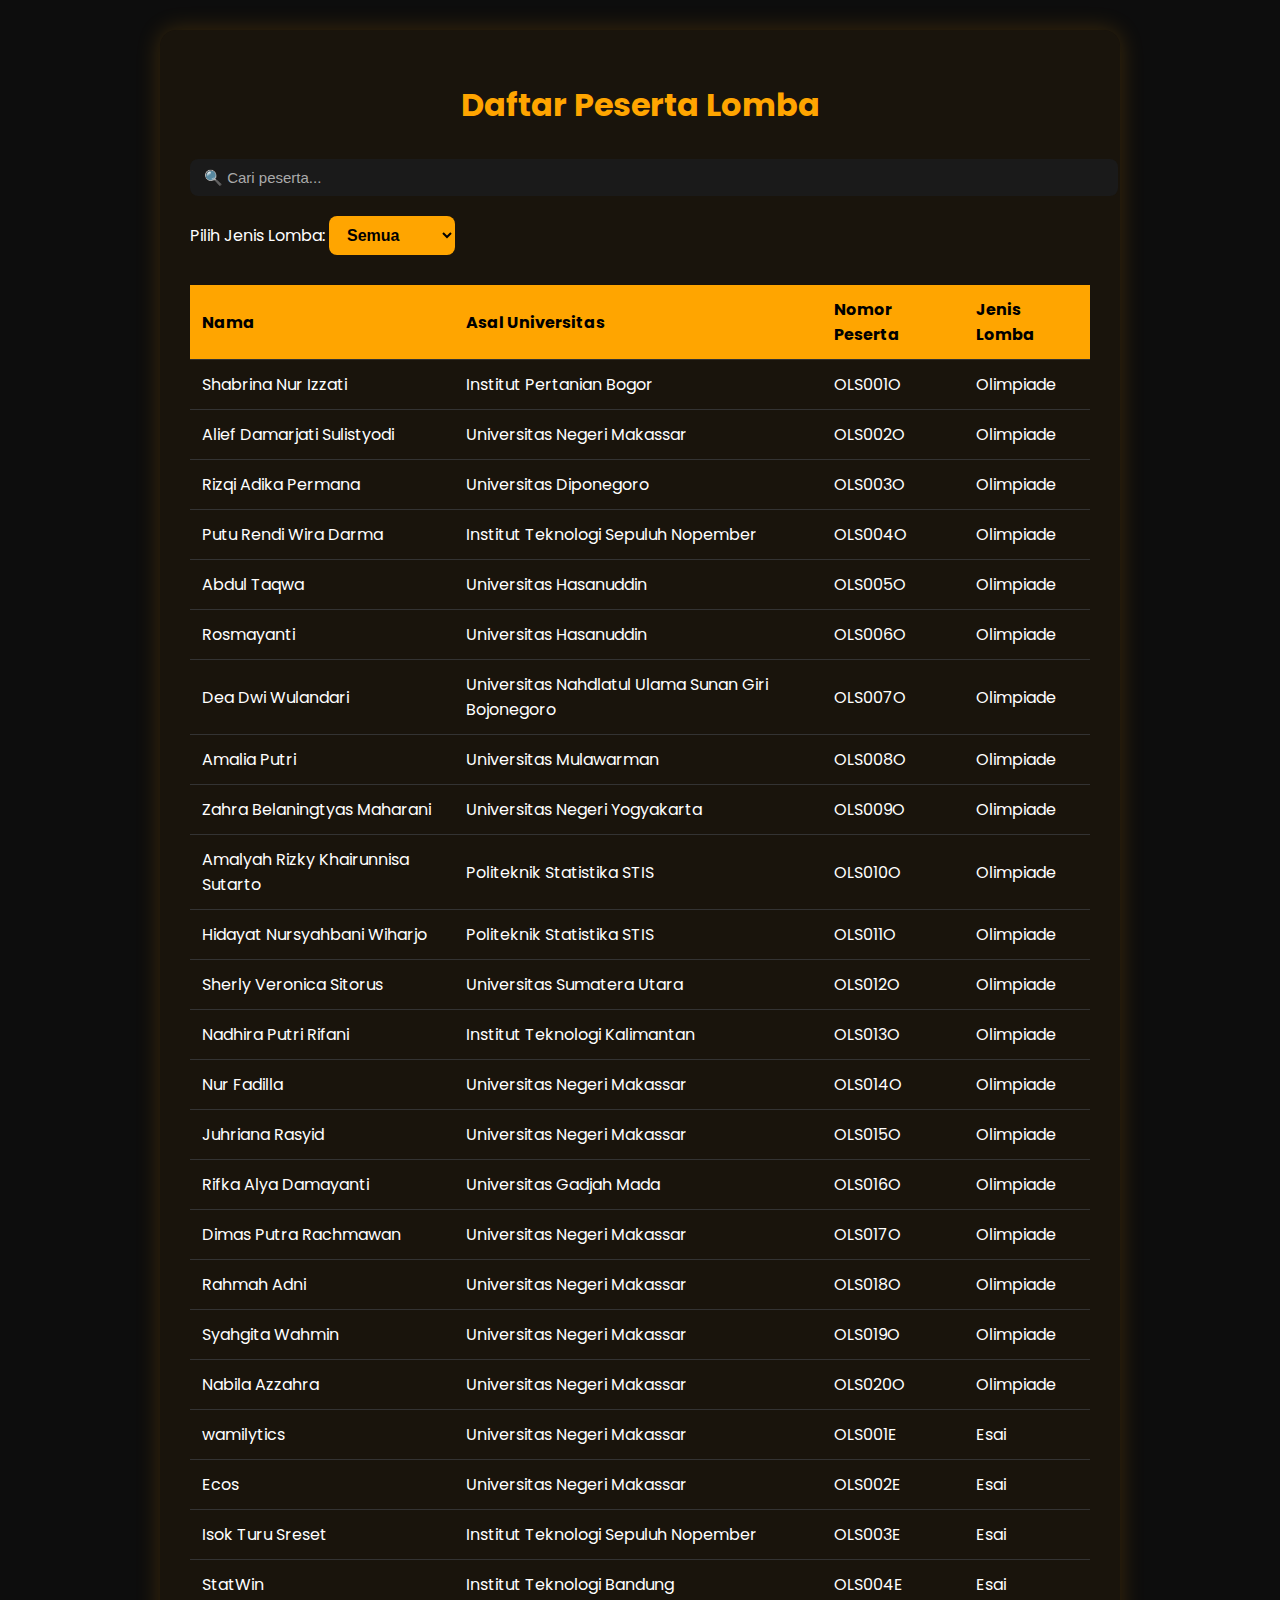
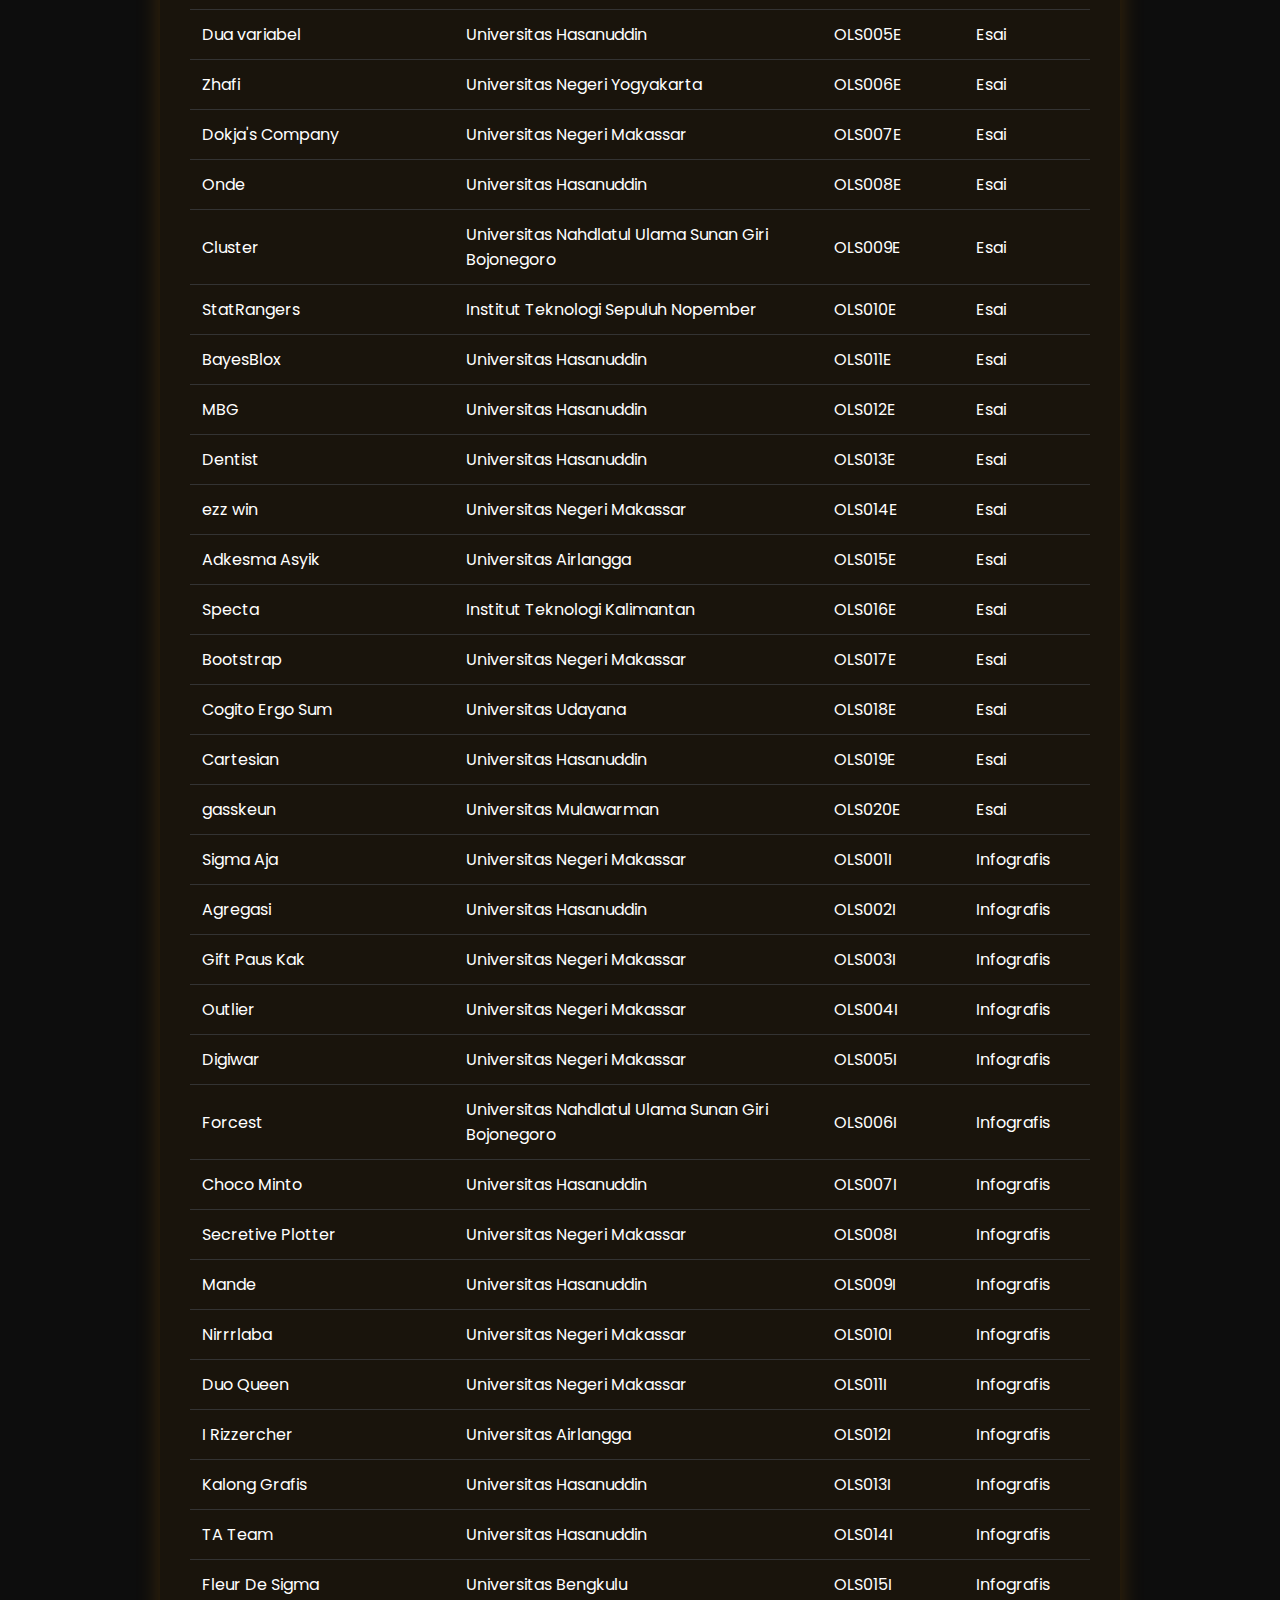
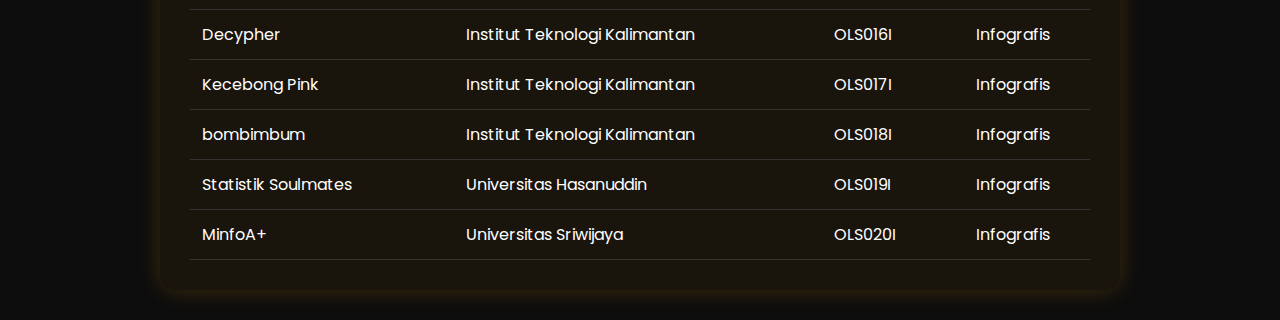
<file: daftarpeserta.html>
<!DOCTYPE html>
<html lang="id">
<head>
  <meta charset="UTF-8">
  <meta name="viewport" content="width=device-width, initial-scale=1">
  <title>Daftar Peserta</title>
  <link href="https://fonts.googleapis.com/css2?family=Poppins:wght@400;600&display=swap" rel="stylesheet">
  <style>
    body {
      font-family: 'Poppins', sans-serif;
      background: #0d0d0d;
      color: #fff;
      padding: 30px 20px;
      margin: 0;
    }

    .container {
      max-width: 900px;
      margin: auto;
      background: rgba(255, 165, 0, 0.05);
      padding: 30px;
      border-radius: 16px;
      box-shadow: 0 0 25px rgba(255,165,0,0.2);
    }

    h1 {
      text-align: center;
      color: #ffa500;
      margin-bottom: 20px;
    }

    select {
      padding: 10px 14px;
      font-size: 16px;
      border-radius: 8px;
      border: none;
      background: #ffa500;
      color: #000;
      font-weight: bold;
      margin-bottom: 20px;
    }

    table {
      width: 100%;
      border-collapse: collapse;
      margin-top: 10px;
    }

    th, td {
      padding: 12px;
      border-bottom: 1px solid #333;
      text-align: left;
    }

    th {
      background-color: #ffa500;
      color: #000;
    }

    tr:hover {
      background-color: #1e1e1e;
    }

    .hidden {
      display: none;
    }
    input::placeholder {
        color: #aaa;
    }


    @media (max-width: 640px) {
      table, thead, tbody, th, td, tr {
        display: block;
      }
      th {
        position: absolute;
        top: -9999px;
      }
      td {
        padding-left: 50%;
        position: relative;
      }
      td::before {
        position: absolute;
        left: 10px;
        top: 12px;
        color: #ffa500;
        font-weight: bold;
        white-space: nowrap;
      }
    }
  </style>
</head>
<body>
  <div class="container">
    <h1>Daftar Peserta Lomba</h1>
    <input type="text" id="searchInput" placeholder="🔍 Cari peserta..." onkeyup="searchPeserta()" style="width:100%; padding:10px 14px; margin: 10px 0 20px 0; border-radius: 8px; font-size: 15px; border: none; outline: none; background: #1a1a1a; color: #fff; box
    <label for="filter">Pilih Jenis Lomba:</label>
    <select id="filter" onchange="filterPeserta()">
      <option value="Semua">Semua</option>
      <option value="Olimpiade">Olimpiade</option>
      <option value="Esai">Esai</option>
      <option value="Infografis">Infografis</option>
      
    </select>

    <table>
      <thead>
        <tr>
          <th>Nama</th>
          <th>Asal Universitas</th>
          <th>Nomor Peserta</th>
          <th>Jenis Lomba</th>
        </tr>
      </thead>
      <tbody id="pesertaTable">
        <!-- Contoh data -->
          <tr data-lomba="Olimpiade">
    <td>Shabrina Nur Izzati</td>
    <td>Institut Pertanian Bogor</td>
    <td>OLS001O</td>
    <td>Olimpiade</td>
  </tr>
  <tr data-lomba="Olimpiade">
    <td>Alief Damarjati Sulistyodi</td>
    <td>Universitas Negeri Makassar</td>
    <td>OLS002O</td>
    <td>Olimpiade</td>
  </tr>
  <tr data-lomba="Olimpiade">
    <td>Rizqi Adika Permana</td>
    <td>Universitas Diponegoro</td>
    <td>OLS003O</td>
    <td>Olimpiade</td>
  </tr>
  <tr data-lomba="Olimpiade">
    <td>Putu Rendi Wira Darma</td>
    <td>Institut Teknologi Sepuluh Nopember</td>
    <td>OLS004O</td>
    <td>Olimpiade</td>
  </tr>
  <tr data-lomba="Olimpiade">
    <td>Abdul Taqwa</td>
    <td>Universitas Hasanuddin</td>
    <td>OLS005O</td>
    <td>Olimpiade</td>
  </tr>
  <tr data-lomba="Olimpiade">
    <td>Rosmayanti</td>
    <td>Universitas Hasanuddin</td>
    <td>OLS006O</td>
    <td>Olimpiade</td>
  </tr>
  <tr data-lomba="Olimpiade">
    <td>Dea Dwi Wulandari</td>
    <td>Universitas Nahdlatul Ulama Sunan Giri Bojonegoro</td>
    <td>OLS007O</td>
    <td>Olimpiade</td>
  </tr>
  <tr data-lomba="Olimpiade">
    <td>Amalia Putri</td>
    <td>Universitas Mulawarman</td>
    <td>OLS008O</td>
    <td>Olimpiade</td>
  </tr>
  <tr data-lomba="Olimpiade">
    <td>Zahra Belaningtyas Maharani</td>
    <td>Universitas Negeri Yogyakarta</td>
    <td>OLS009O</td>
    <td>Olimpiade</td>
  </tr>
  <tr data-lomba="Olimpiade">
    <td>Amalyah Rizky Khairunnisa Sutarto</td>
    <td>Politeknik Statistika STIS</td>
    <td>OLS010O</td>
    <td>Olimpiade</td>
  </tr>
  <tr data-lomba="Olimpiade">
    <td>Hidayat Nursyahbani Wiharjo</td>
    <td>Politeknik Statistika STIS</td>
    <td>OLS011O</td>
    <td>Olimpiade</td>
  </tr>
  <tr data-lomba="Olimpiade">
    <td>Sherly Veronica Sitorus</td>
    <td>Universitas Sumatera Utara</td>
    <td>OLS012O</td>
    <td>Olimpiade</td>
  </tr>
  <tr data-lomba="Olimpiade">
    <td>Nadhira Putri Rifani</td>
    <td>Institut Teknologi Kalimantan</td>
    <td>OLS013O</td>
    <td>Olimpiade</td>
  </tr>
  <tr data-lomba="Olimpiade">
    <td>Nur Fadilla</td>
    <td>Universitas Negeri Makassar</td>
    <td>OLS014O</td>
    <td>Olimpiade</td>
  </tr>
  <tr data-lomba="Olimpiade">
    <td>Juhriana Rasyid</td>
    <td>Universitas Negeri Makassar</td>
    <td>OLS015O</td>
    <td>Olimpiade</td>
  </tr>
  <tr data-lomba="Olimpiade">
    <td>Rifka Alya Damayanti</td>
    <td>Universitas Gadjah Mada</td>
    <td>OLS016O</td>
    <td>Olimpiade</td>
  </tr>
  <tr data-lomba="Olimpiade">
    <td>Dimas Putra Rachmawan</td>
    <td>Universitas Negeri Makassar</td>
    <td>OLS017O</td>
    <td>Olimpiade</td>
  </tr>
  <tr data-lomba="Olimpiade">
    <td>Rahmah Adni</td>
    <td>Universitas Negeri Makassar</td>
    <td>OLS018O</td>
    <td>Olimpiade</td>
  </tr>
  <tr data-lomba="Olimpiade">
    <td>Syahgita Wahmin</td>
    <td>Universitas Negeri Makassar</td>
    <td>OLS019O</td>
    <td>Olimpiade</td>
  </tr>
  <tr data-lomba="Olimpiade">
    <td>Nabila Azzahra</td>
    <td>Universitas Negeri Makassar</td>
    <td>OLS020O</td>
    <td>Olimpiade</td>
  </tr>
  <tr data-lomba="Esai">
  <td>wamilytics</td>
  <td>Universitas Negeri Makassar</td>
  <td>OLS001E</td>
  <td>Esai</td>
</tr>
<tr data-lomba="Esai">
  <td>Ecos</td>
  <td>Universitas Negeri Makassar</td>
  <td>OLS002E</td>
  <td>Esai</td>
</tr>
<tr data-lomba="Esai">
  <td>Isok Turu Sreset</td>
  <td>Institut Teknologi Sepuluh Nopember</td>
  <td>OLS003E</td>
  <td>Esai</td>
</tr>
<tr data-lomba="Esai">
  <td>StatWin</td>
  <td>Institut Teknologi Bandung</td>
  <td>OLS004E</td>
  <td>Esai</td>
</tr>
<tr data-lomba="Esai">
  <td>Dua variabel</td>
  <td>Universitas Hasanuddin</td>
  <td>OLS005E</td>
  <td>Esai</td>
</tr>
<tr data-lomba="Esai">
  <td>Zhafi</td>
  <td>Universitas Negeri Yogyakarta</td>
  <td>OLS006E</td>
  <td>Esai</td>
</tr>
<tr data-lomba="Esai">
  <td>Dokja's Company</td>
  <td>Universitas Negeri Makassar</td>
  <td>OLS007E</td>
  <td>Esai</td>
</tr>
<tr data-lomba="Esai">
  <td>Onde</td>
  <td>Universitas Hasanuddin</td>
  <td>OLS008E</td>
  <td>Esai</td>
</tr>
<tr data-lomba="Esai">
  <td>Cluster</td>
  <td>Universitas Nahdlatul Ulama Sunan Giri Bojonegoro</td>
  <td>OLS009E</td>
  <td>Esai</td>
</tr>
<tr data-lomba="Esai">
  <td>StatRangers</td>
  <td>Institut Teknologi Sepuluh Nopember</td>
  <td>OLS010E</td>
  <td>Esai</td>
</tr>
<tr data-lomba="Esai">
  <td>BayesBlox</td>
  <td>Universitas Hasanuddin</td>
  <td>OLS011E</td>
  <td>Esai</td>
</tr>
<tr data-lomba="Esai">
  <td>MBG</td>
  <td>Universitas Hasanuddin</td>
  <td>OLS012E</td>
  <td>Esai</td>
</tr>
<tr data-lomba="Esai">
  <td>Dentist</td>
  <td>Universitas Hasanuddin</td>
  <td>OLS013E</td>
  <td>Esai</td>
</tr>
<tr data-lomba="Esai">
  <td>ezz win</td>
  <td>Universitas Negeri Makassar</td>
  <td>OLS014E</td>
  <td>Esai</td>
</tr>
<tr data-lomba="Esai">
  <td>Adkesma Asyik</td>
  <td>Universitas Airlangga</td>
  <td>OLS015E</td>
  <td>Esai</td>
</tr>
<tr data-lomba="Esai">
  <td>Specta</td>
  <td>Institut Teknologi Kalimantan</td>
  <td>OLS016E</td>
  <td>Esai</td>
</tr>
<tr data-lomba="Esai">
  <td>Bootstrap</td>
  <td>Universitas Negeri Makassar</td>
  <td>OLS017E</td>
  <td>Esai</td>
</tr>
<tr data-lomba="Esai">
  <td>Cogito Ergo Sum</td>
  <td>Universitas Udayana</td>
  <td>OLS018E</td>
  <td>Esai</td>
</tr>
<tr data-lomba="Esai">
  <td>Cartesian</td>
  <td>Universitas Hasanuddin</td>
  <td>OLS019E</td>
  <td>Esai</td>
</tr>
<tr data-lomba="Esai">
  <td>gasskeun</td>
  <td>Universitas Mulawarman</td>
  <td>OLS020E</td>
  <td>Esai</td>
</tr>
<tr data-lomba="Infografis">
  <td>Sigma Aja</td>
  <td>Universitas Negeri Makassar</td>
  <td>OLS001I</td>
  <td>Infografis</td>
</tr>
<tr data-lomba="Infografis">
  <td>Agregasi</td>
  <td>Universitas Hasanuddin</td>
  <td>OLS002I</td>
  <td>Infografis</td>
</tr>
<tr data-lomba="Infografis">
  <td>Gift Paus Kak</td>
  <td>Universitas Negeri Makassar</td>
  <td>OLS003I</td>
  <td>Infografis</td>
</tr>
<tr data-lomba="Infografis">
  <td>Outlier</td>
  <td>Universitas Negeri Makassar</td>
  <td>OLS004I</td>
  <td>Infografis</td>
</tr>
<tr data-lomba="Infografis">
  <td>Digiwar</td>
  <td>Universitas Negeri Makassar</td>
  <td>OLS005I</td>
  <td>Infografis</td>
</tr>
<tr data-lomba="Infografis">
  <td>Forcest</td>
  <td>Universitas Nahdlatul Ulama Sunan Giri Bojonegoro</td>
  <td>OLS006I</td>
  <td>Infografis</td>
</tr>
<tr data-lomba="Infografis">
  <td>Choco Minto</td>
  <td>Universitas Hasanuddin</td>
  <td>OLS007I</td>
  <td>Infografis</td>
</tr>
<tr data-lomba="Infografis">
  <td>Secretive Plotter</td>
  <td>Universitas Negeri Makassar</td>
  <td>OLS008I</td>
  <td>Infografis</td>
</tr>
<tr data-lomba="Infografis">
  <td>Mande</td>
  <td>Universitas Hasanuddin</td>
  <td>OLS009I</td>
  <td>Infografis</td>
</tr>
<tr data-lomba="Infografis">
  <td>Nirrrlaba</td>
  <td>Universitas Negeri Makassar</td>
  <td>OLS010I</td>
  <td>Infografis</td>
</tr>
<tr data-lomba="Infografis">
  <td>Duo Queen</td>
  <td>Universitas Negeri Makassar</td>
  <td>OLS011I</td>
  <td>Infografis</td>
</tr>
<tr data-lomba="Infografis">
  <td>I Rizzercher</td>
  <td>Universitas Airlangga</td>
  <td>OLS012I</td>
  <td>Infografis</td>
</tr>
<tr data-lomba="Infografis">
  <td>Kalong Grafis</td>
  <td>Universitas Hasanuddin</td>
  <td>OLS013I</td>
  <td>Infografis</td>
</tr>
<tr data-lomba="Infografis">
  <td>TA Team</td>
  <td>Universitas Hasanuddin</td>
  <td>OLS014I</td>
  <td>Infografis</td>
</tr>
<tr data-lomba="Infografis">
  <td>Fleur De Sigma</td>
  <td>Universitas Bengkulu</td>
  <td>OLS015I</td>
  <td>Infografis</td>
</tr>
<tr data-lomba="Infografis">
  <td>Decypher</td>
  <td>Institut Teknologi Kalimantan</td>
  <td>OLS016I</td>
  <td>Infografis</td>
</tr>
<tr data-lomba="Infografis">
  <td>Kecebong Pink</td>
  <td>Institut Teknologi Kalimantan</td>
  <td>OLS017I</td>
  <td>Infografis</td>
</tr>
<tr data-lomba="Infografis">
  <td>bombimbum</td>
  <td>Institut Teknologi Kalimantan</td>
  <td>OLS018I</td>
  <td>Infografis</td>
</tr>
<tr data-lomba="Infografis">
  <td>Statistik Soulmates</td>
  <td>Universitas Hasanuddin</td>
  <td>OLS019I</td>
  <td>Infografis</td>
</tr>
<tr data-lomba="Infografis">
  <td>MinfoA+</td>
  <td>Universitas Sriwijaya</td>
  <td>OLS020I</td>
  <td>Infografis</td>
</tr>


      </tbody>
    </table>
  </div>

  <script>
    function filterPeserta() {
      const selected = document.getElementById('filter').value;
      const rows = document.querySelectorAll('#pesertaTable tr');

      rows.forEach(row => {
        const lomba = row.getAttribute('data-lomba');
        if (selected === 'Semua' || lomba === selected) {
          row.style.display = '';
        } else {
          row.style.display = 'none';
        }
      });
    }
    function searchPeserta() {
  const input = document.getElementById('searchInput').value.toLowerCase();
  const rows = document.querySelectorAll('#pesertaTable tr');

  rows.forEach(row => {
    const text = row.innerText.toLowerCase();
    if (text.includes(input)) {
      row.style.display = '';
    } else {
      row.style.display = 'none';
    }
  });
}
  </script>
</body>
</html>
</file>
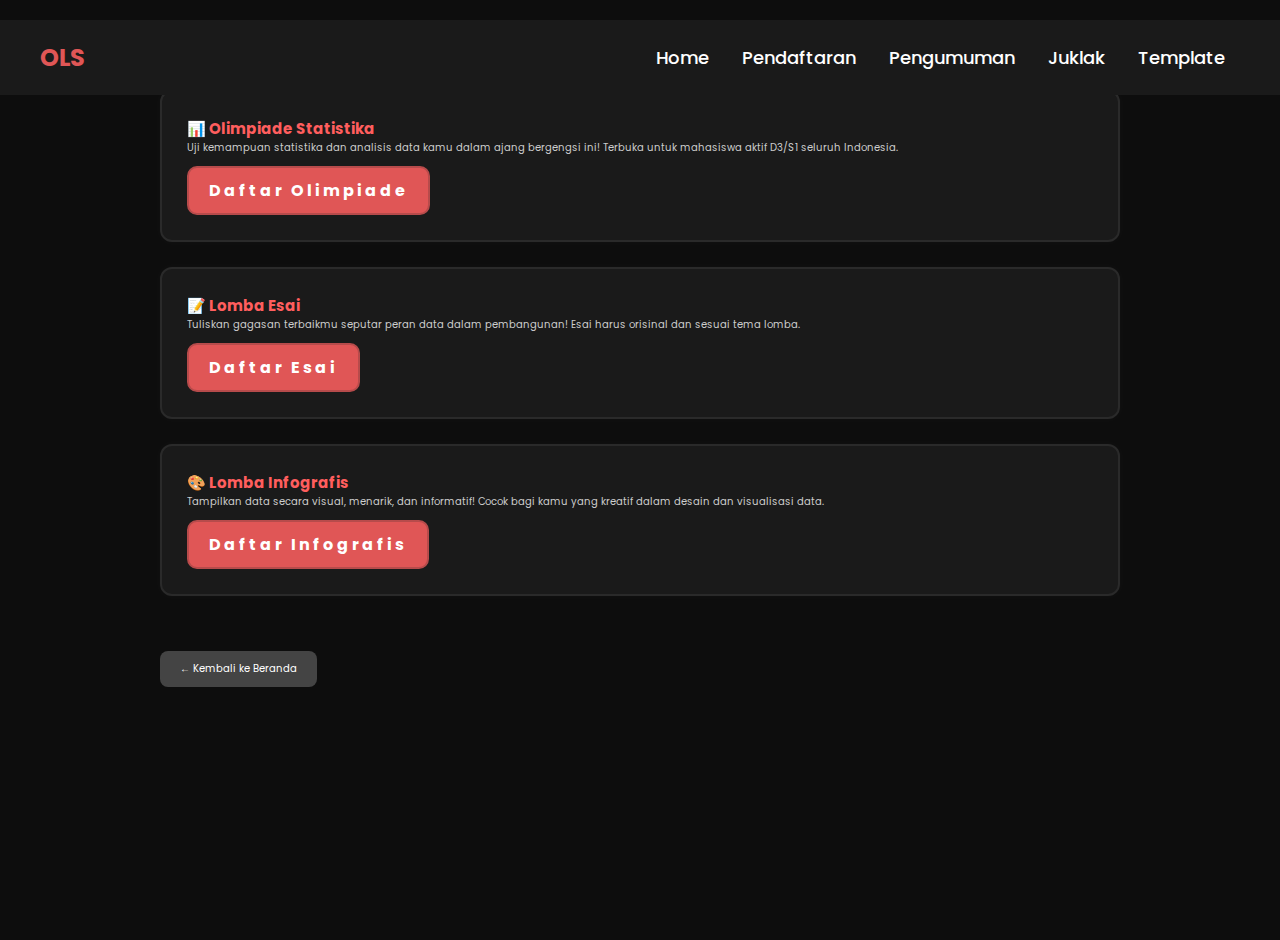
<file: pendaftaran.html>
<!DOCTYPE html>
<html lang="id">
<head>
  <meta charset="UTF-8">
  <meta name="viewport" content="width=device-width, initial-scale=1">
  <title>Pendaftaran | OLS</title>
  <link rel="stylesheet" href="style.css">
  <style>
    body {
      background-color: #0d0d0d;
      color: #fff;
      font-family: 'Poppins', sans-serif;
      margin: 0;
      padding: 0;
    }

    header {
      background-color: #1a1a1a;
      padding: 20px 40px;
      display: flex;
      justify-content: space-between;
      align-items: center;
    }

    header h1 {
      color: #e05656;
      font-size: 24px;
    }

    nav a {
      color: #fff;
      margin: 0 15px;
      text-decoration: none;
      font-weight: 500;
    }

    nav a:hover {
      color: #e05656;
    }

    .container {
      max-width: 1000px;
      margin: 40px auto;
      padding: 20px;
    }

    .card {
      background-color: #1a1a1a;
      border: 2px solid #2a2a2a;
      border-radius: 12px;
      padding: 25px;
      margin-bottom: 25px;
      box-shadow: 0 0 8px rgba(255, 255, 255, 0.03);
    }

    .card h2 {
      color: #ff5e5e;
      margin-top: 0;
    }

    .card p {
      color: #ccc;
    }

    .card a.btn {
      display: inline-block;
      margin-top: 10px;
      padding: 10px 20px;
      background-color: #e05656;
      color: white;
      text-decoration: none;
      border-radius: 10px;
      font-weight: bold;
      transition: background 0.3s;
    }

    .card a.btn:hover {
      background-color: #ff7a7a;
    }

    .back-button {
      display: inline-block;
      margin-top: 30px;
      background-color: #444;
      padding: 10px 20px;
      border-radius: 8px;
      text-decoration: none;
      color: white;
    }

    .back-button:hover {
      background-color: #666;
    }
  </style>
</head>
<body>

  <header>
    <h1>OLS</h1>
    <nav>
      <a href="index.html">Home</a>
      <a href="pendaftaran.html">Pendaftaran</a>
      <a href="pengumuman.html">Pengumuman</a>
      <a href="juklak.html">Juklak</a>
      <a href="template.html">Template</a>
    </nav>
  </header>

  <div class="container">
    <h1>Pendaftaran Lomba</h1>

    <!-- Olimpiade -->
    <div class="card">
      <h2>📊 Olimpiade Statistika</h2>
      <p>Uji kemampuan statistika dan analisis data kamu dalam ajang bergengsi ini! Terbuka untuk mahasiswa aktif D3/S1 seluruh Indonesia.</p>
      <a href="https://bit.ly/daftar-olimpiade" target="_blank" class="btn">Daftar Olimpiade</a>
    </div>

    <!-- Esai -->
    <div class="card">
      <h2>📝 Lomba Esai</h2>
      <p>Tuliskan gagasan terbaikmu seputar peran data dalam pembangunan! Esai harus orisinal dan sesuai tema lomba.</p>
      <a href="https://bit.ly/daftar-esai" target="_blank" class="btn">Daftar Esai</a>
    </div>

    <!-- Infografis -->
    <div class="card">
      <h2>🎨 Lomba Infografis</h2>
      <p>Tampilkan data secara visual, menarik, dan informatif! Cocok bagi kamu yang kreatif dalam desain dan visualisasi data.</p>
      <a href="https://bit.ly/daftar-infografis" target="_blank" class="btn">Daftar Infografis</a>
    </div>

    <a href="index.html" class="back-button">← Kembali ke Beranda</a>
  </div>

</body>
</html>
</file>
<file: style.css>
@import url('https://fonts.googleapis.com/css2?family=Poppins:wght@100;200;300;400;500;600&display=swap');

*{
    margin: 0;
    padding: 0;
    box-sizing: border-box;
    text-decoration: none;
    border: none;
    outline: none;
    font-family: 'Poppins', sans-serif;
}

html{
    font-size: 62.5%;
}

body{
    width: 100%;
    height: 100vh;
    overflow-x: hidden;
    background-color: black;
    color: white;
}

header{
    margin-top: 20px;
    position: fixed;
    top: 0;
    left: 0;
    width: 100%;
    padding: 1rem 9%;
    background-color: transparent;
    filter: drop-shadow(10px);
    display: flex;
    justify-content: space-between;
    align-items: center;
    z-index: 100;
}

.logo{
    font-size: 3rem;
    color: #b74b4b;
    font-weight: 800;
    cursor: pointer;
    transition: 0.5s ease;
}

.logo:hover{
    transform: scale(1.1);
}

nav a{
    font-size: 1.8rem;
    color: white;
    margin-left: 4rem;
    font-weight: 500;
    transition: 0.3s ease;
    border-bottom: 3px solid transparent;
}

nav a:hover,
nav a.active{
    color: #b74b4b;
    border-bottom: 3px solid #b74b4b;
}

@media(max-width:995px){
    nav{
        position: absolute;
        display: none;
        top: 0;
        right: 0;
        width: 40%;
        border-left: 3px solid #b74b4b;
        border-bottom: 3px solid #b74b4b;
        border-bottom-left-radius: 2rem;
        padding: 1rem solid;
        background-color: #161616;
        border-top: 0.1rem solid rgba(0,0,0,0.1);
    }

    nav.active{
        display: block;
    }

    nav a{
        display: block;
        font-size: 2rem;
        margin: 3rem 0;
    }

    nav a:hover,
    nav a.active{
        padding: 1rem;
        border-radius: 0.5rem;
        border-bottom: 0.5rem solid #b74b4b;
    }
}

section{
    min-height: 100vh;
    padding: 5rem 9% 5rem;
}

.home{
    display: flex;
    justify-content: center;
    align-items: center;
    gap: 8rem;
    background-color: black;
}

.home .home-content h1{
    font-size: 6rem;
    font-weight: 700;
    line-height: 1.3;
}

span{
    color: #b74b4b;
}

.home-content h3{
    font-size: 4rem;
    margin-bottom: 1rem;
    font-weight: 700;
}

.home-content p{
    font-size: 1.6rem;
}

.home-img{
    border-radius: 50%;
}

.home-img img{
    position: relative;
    width: 32vw;
    border-radius: 50%;
    box-shadow: 0 0 25px solid #b74b4b;
    cursor: pointer;
    transition: 0.2s linear;
}

.home-img img:hover{
    font-size: 1.8rem;
    font-weight: 500;
}

.social-icons a{
    display: inline-flex;
    justify-content: center;
    align-items: center;
    width: 4rem;
    height: 4rem;
    background-color: transparent;
    border: 0.2rem solid #b74b4b;
    font-size: 2rem;
    border-radius: 50%;
    margin: 3rem 1.5rem 3rem 0;
    transition: 0.3s ease;
    color: #b74b4b;
}

.social-icons a:hover{
    color: black;
    transform: scale(1.3) translateY(-5px);
    background-color: #b74b4b;
    box-shadow: 0  0 25px #b74b4b;
}

.btn{
    display: inline-block;
    padding: 1rem 2.8rem;
    background-color: black;
    border-radius: 4rem;
    font-size: 1.6rem;
    color: #b74b4b;
    letter-spacing: 0.3rem;
    font-weight: 600;
    border: 2px solid #b74b4b;
    transition: 0.3s ease;
    cursor: pointer;
}

.btn:hover{
    transform: scale3d(1.03);
    background-color: #b74b4b;
    color: black;
    box-shadow: 0 0 25px #b74b4b;
}

.typing-text{
    font-size: 34px;
    font-weight: 600;
    min-width: 280px;
}

.typing-text span{
    position: relative;
}

.typing-text span::before{
    content: "software Developer";
    color: #b74b4b;
    animation: words 20s infinite;
}

.typing-text span::after{
    content: "";
    background-color: black;
    position: absolute;
    width: calc(100% + 8px);
    height: 100%;
    border-left: 3px solid black;
    right: -8;
    animation: cursor 0.6s infinite;
}

@keyframes cursor{
    to{
        border-left: 3px solid #b74b4b;
    }
}

@keyframes words{
    0%, 20%{
        content: "Web Developer";
    }
    21%, 40%{
        content: "Developer";
    }
    41%, 60%{
        content: "Web Designer";
    }
    61%, 80%{
        content: "Youtuber";
    }
    81%, 100%{
        content: "Script Writer";
    }
}

@media (max-width: 1000px){
    .home{
        gap: 4rem;
    }
}

@media(max-width:995px){
    .home{
        flex-direction: column;
        margin: 5rem 4rem;
    }

    .home .home-content h3{
        font-size: 2.5rem;
    }

    .home-content h1{
        font-size: 5rem;
    }

    .home-img img{
        width: 70vw;
        margin-top: 4rem;
    }
}
</file>
